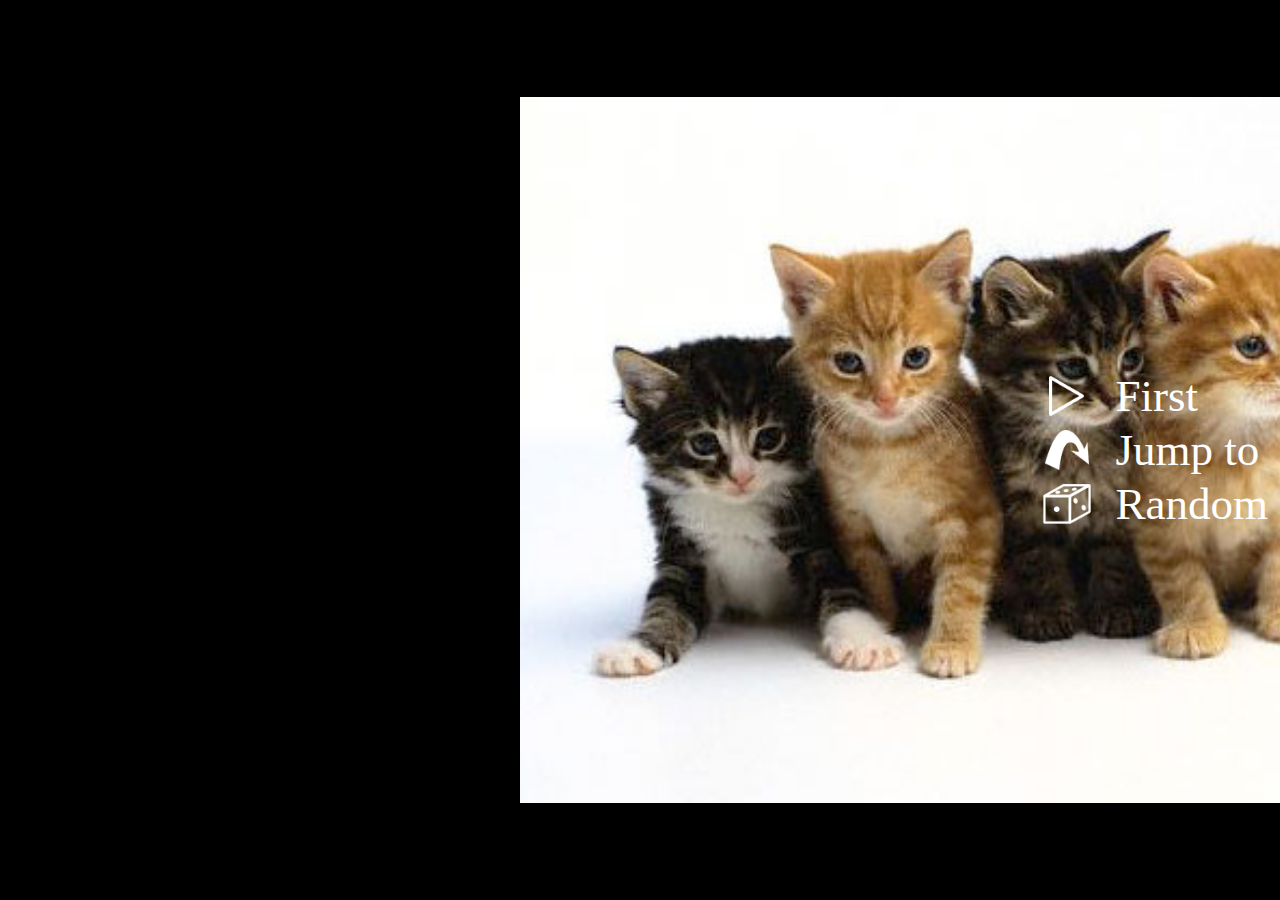
<file: index.html>
<html>
<head>
<link rel="stylesheet" type="text/css" href="style.css" />
<script type="text/javascript" src="main.js"></script>
<script type="text/javascript">

NAVBAR_INSET = 10;

function do_layout(){
  // Get size of the table
  var tablediv = document.getElementById("buttons");
  var imagediv = document.getElementById("mainimagediv");
  var boxsize = tablediv.getBoundingClientRect();
  var winsize = windowsize();


  // Find remaining area

  var is_horiz = (winsize.width > winsize.height);

  var remaining_area_for_image = {width: winsize.width, height: winsize.height};

  if(is_horiz){
    remaining_area_for_image.width -= boxsize.width + NAVBAR_INSET;
  } else {
    remaining_area_for_image.height -= boxsize.height;
  }

  // Put the table at right or bottom
  if(is_horiz){
    //tablediv.top
    tablediv.style.top = (winsize.height - boxsize.height)/2;
    tablediv.style.left = winsize.width - boxsize.width - NAVBAR_INSET;
  } else {
    tablediv.style.top = winsize.height - boxsize.height;
    tablediv.style.left = (winsize.width - boxsize.width)/2;
  }

  // Make image fill the remaining area
  imagediv.style.width  = remaining_area_for_image.width;
  imagediv.style.height = remaining_area_for_image.height;

  var target = document.getElementById("mainimage");
  var imaspect = target.width/target.height;
  var windowaspect = remaining_area_for_image.width/remaining_area_for_image.height;
  if(imaspect > windowaspect){ // Image is less high / thinner than window
    target.setAttribute("width",remaining_area_for_image.width);
  } else { // image is thicker
    target.setAttribute("width",remaining_area_for_image.height*imaspect);
  }
  
  target.style.top = (remaining_area_for_image.height - target.height)/2;
}


window.onresize = function(){
  do_layout();
}

window.onload = function(){
  do_layout();
}

</script>
<style type="text/css">

a {
  color: #ffffff;
  text-decoration: none;
  font-size: 45;
}

td {
  text-align: center;
}

td.left {
  text-align: left;
}

div {
  position: absolute;
}

#mainimage {
  position: absolute;
}

</style>

</head>
<body>
<div id=main>
<div id="mainimagediv"><img src="kittens1.jpg" id="mainimage"></div>

<div id="buttons"><table>
<tr><td><a href="#" onclick="first()"><img src="next.png" class="buttonimg"></a></td><td class="left"><a href="#" onclick="first()">&nbsp;&nbsp;First</a></td></tr>
<tr><td><a href="#" onclick="goto()"><img src="arrow.png" class="buttonimg"></a></td><td class="left"><a href="#" onclick="goto()">&nbsp;&nbsp;Jump to</a></td></tr>
<tr><td><a href="#" onclick="random()"><img src="dice.png" class="buttonimg"></a></td><td class="left"><a href="#" onclick="random()">&nbsp;&nbsp;Random</a></td></tr>
</table>
</div>

</div>

</body>

</html>
</file>
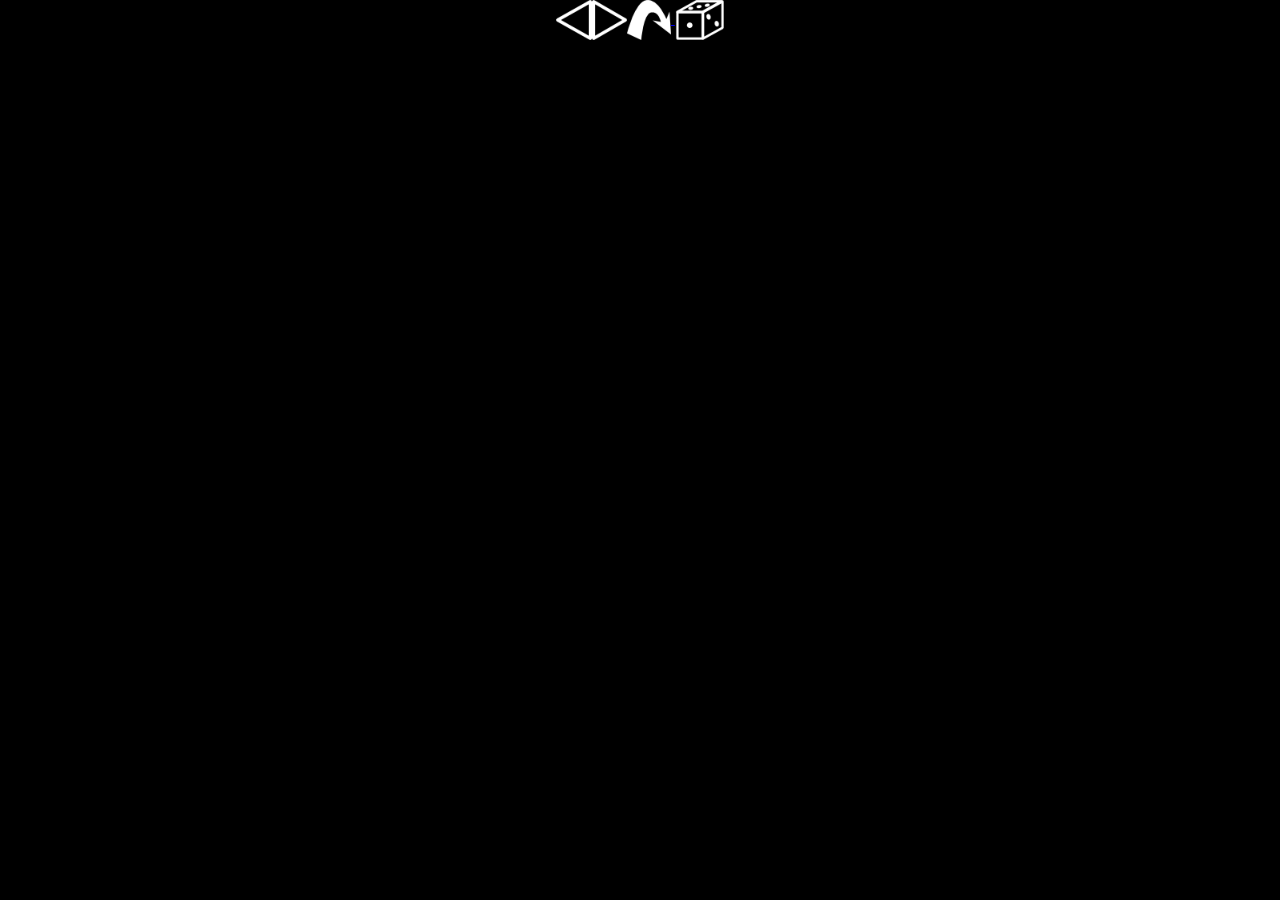
<file: main.html>
<html>
<head>
<link rel="stylesheet" type="text/css" href="style.css"/>
<script type="text/javascript" src="main.js"></script>
<script type="text/javascript">

window.onresize = function(){
  set_image();
  move_navbar();
}


window.onload = function(){
  var params = window.location.search.replace( "?", "" );
  
  // Bail if no parameters
  if(params == ""){
    return;
  }
  
  // Get image number
  if(params == "random"){
    var params = Math.floor(Math.random()*IMAGE_NUMBER)+1;
  }
  
  // Save image number
  id = parseInt(params);
  
  
  // Image
  var winsz = windowsize();
  var target_div = document.getElementById("imagediv");
  target_div.innerHTML = '<img src="'+IMAGE_PREFIX+id+IMAGE_SUFFIX+'" width="'+(winsz.width-INSET)+'" id="mainimage"></img>';
  
  // Set text for navigator
  var text_div = document.getElementById("textdiv");
  text_div.innerHTML = "&nbsp;"+params+"/"+IMAGE_NUMBER+"&nbsp;";
  
  // Set navigation bar position

  
  move_navbar();
  set_image();
  move_navbar(); // HACK
  set_image();   // HACK

}
</script>

<style type="text/css">
#textdiv {
  color: #ffffff;
  font-size: 30;
  height: 25;
  vertical-align: middle;
}
</style>

</head>

<body>
<div id="imagediv"></div>
<div id="navbar" align="center"><a href="#" onclick="prev()"><img src="prev.png" class="buttonimg"></a><span id="textdiv" class="textdiv"></span><a href="#" onclick="next()"><img src="next.png" class="buttonimg"></a><a href="#" onclick="goto()"><img src="arrow.png" class="buttonimg"></a><a href="#" onclick="random()">&nbsp;<img src="dice.png" class="buttonimg"></a></div>

</body>

</html>
</file>
<file: style.css>
* {margin:0; padding:0; border:0;}

body {
  border-width: 0px;
  background: #000000;
  text-align: center;
}

img {
    vertical-align: middle;
    height: auto;
}

div.navbar {
  top: 0
}


img.buttonimg {
  height: 40;
  width: auto;
}
</file>
